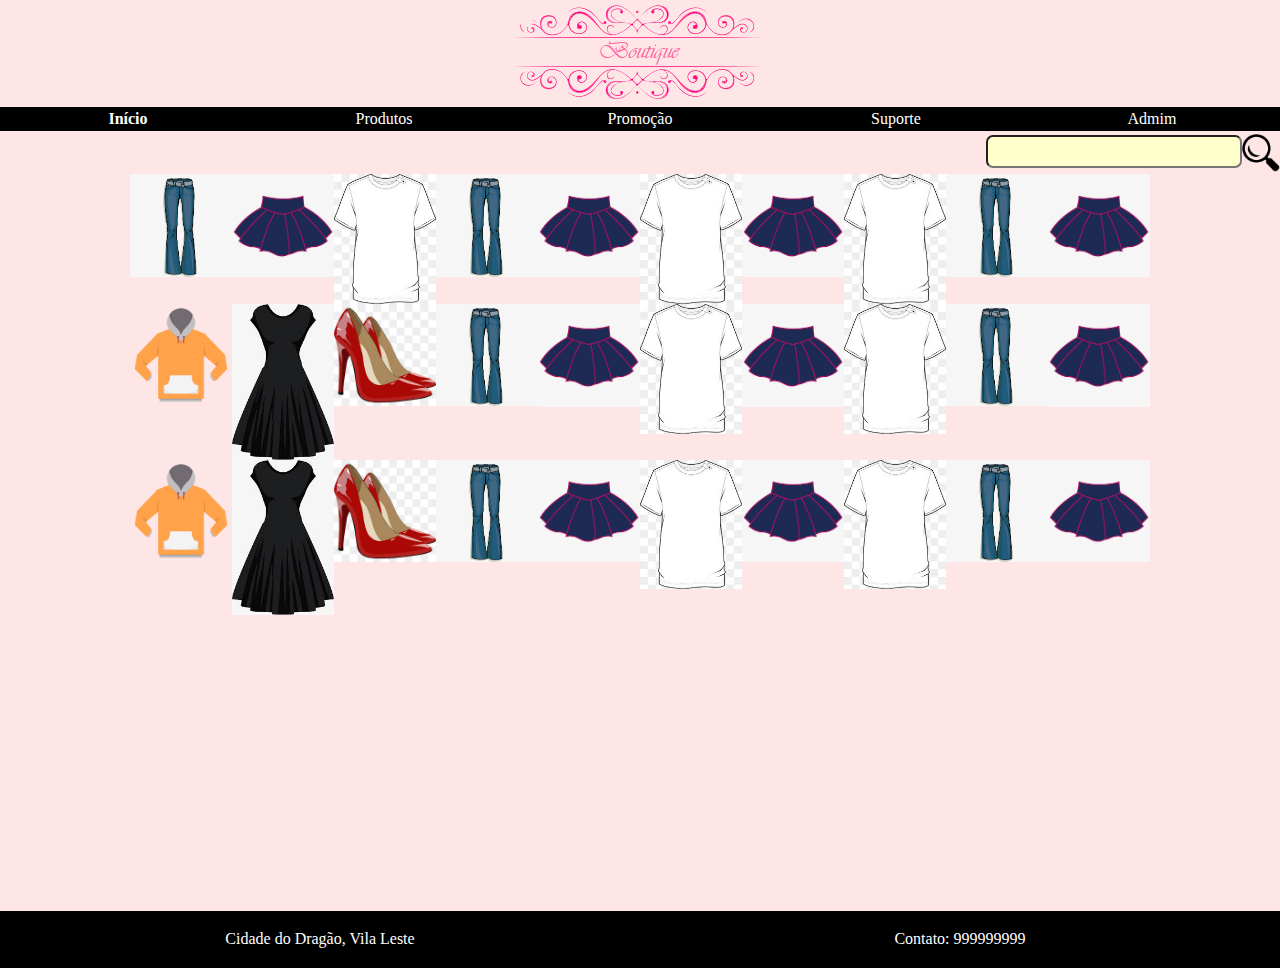
<file: index.html>
<html>
	<head>
		<link rel="stylesheet" type="text/css" href="css/index.css">
		<script type="text/javascript" src="js/jquery-3.3.1.min.js"></script>
		<script type="text/javascript" src="js/index.js"></script>
	</head>
	<body>
		<header class="cabecalho">
			<div class="logo">
				<img src="img/logo.png" alt="logomarca" id="imgLogo"/> 
			</div>
			<nav class="menu">
				<ul class="subMenu">
					<a href="index.html"><li class="menuLi"><b> Início </b></li></a>
					<a href="produto.html"><li class="menuLi"> Produtos </li></a>
					<a href="promocao.html"><li class="menuLi"> Promoção </li></a>
					<a href="suporte.html"><li class="menuLi"> Suporte </li></a>
					<a href="admim.html"><li class="menuLi"> Admim </li></a>
				</ul>
			
			</nav>
			<div class="find">
				<img src="img/search.png" alt="icone da pesquisa" id="iconePesquisa"/>
				<input type="text" id="buscaGenerica"/>
			</div>
		</header>
		<main class="conteudo">
			<table class="destaque">
				<tbody class="destaque">
					<tr class="trDestaque">
						<td class="fotoDestaque"><img class="imgDestaque" src="img/destaque/foto1.png" alt="calça jeans" /></td>
						<td class="fotoDestaque"><img class="imgDestaque" src="img/destaque/foto2.png" alt="saia azul" /></td>
						<td class="fotoDestaque"><img class="imgDestaque" src="img/destaque/foto3.png" alt="blusa branca" /></td>
						<td class="fotoDestaque"><img class="imgDestaque" src="img/destaque/foto1.png" alt="calça jeans" /></td>
						<td class="fotoDestaque"><img class="imgDestaque" src="img/destaque/foto2.png" alt="saia azul" /></td>
						<td class="fotoDestaque"><img class="imgDestaque" src="img/destaque/foto3.png" alt="blusa branca" /></td>
						<td class="fotoDestaque"><img class="imgDestaque" src="img/destaque/foto2.png" alt="saia azul" /></td>
						<td class="fotoDestaque"><img class="imgDestaque" src="img/destaque/foto3.png" alt="blusa branca" /></td>
						<td class="fotoDestaque"><img class="imgDestaque" src="img/destaque/foto1.png" alt="calça jeans" /></td>
						<td class="fotoDestaque"><img class="imgDestaque" src="img/destaque/foto2.png" alt="saia azul" /></td>
					</tr>	
					<tr class="trDestaque">
						<td class="fotoDestaque"><img class="imgDestaque" src="img/destaque/foto4.png" alt=" moleton laranja" /></td>
						<td class="fotoDestaque"><img class="imgDestaque" src="img/destaque/foto5.png" alt="vestido preto" /></td>
						<td class="fotoDestaque"><img class="imgDestaque" src="img/destaque/foto6.png" alt="tamanco vermelho" /></td>
						<td class="fotoDestaque"><img class="imgDestaque" src="img/destaque/foto1.png" alt="calça jeans" /></td>
						<td class="fotoDestaque"><img class="imgDestaque" src="img/destaque/foto2.png" alt="saia azul" /></td>
						<td class="fotoDestaque"><img class="imgDestaque" src="img/destaque/foto3.png" alt="blusa branca" /></td>
						<td class="fotoDestaque"><img class="imgDestaque" src="img/destaque/foto2.png" alt="saia azul" /></td>
						<td class="fotoDestaque"><img class="imgDestaque" src="img/destaque/foto3.png" alt="blusa branca" /></td>
						<td class="fotoDestaque"><img class="imgDestaque" src="img/destaque/foto1.png" alt="calça jeans" /></td>
						<td class="fotoDestaque"><img class="imgDestaque" src="img/destaque/foto2.png" alt="saia azul" /></td>
					</tr>
					<tr class="trDestaque">
						<td class="fotoDestaque"><img class="imgDestaque" src="img/destaque/foto4.png" alt=" moleton laranja" /></td>
						<td class="fotoDestaque"><img class="imgDestaque" src="img/destaque/foto5.png" alt="vestido preto" /></td>
						<td class="fotoDestaque"><img class="imgDestaque" src="img/destaque/foto6.png" alt="tamanco vermelho" /></td>
						<td class="fotoDestaque"><img class="imgDestaque" src="img/destaque/foto1.png" alt="calça jeans" /></td>
						<td class="fotoDestaque"><img class="imgDestaque" src="img/destaque/foto2.png" alt="saia azul" /></td>
						<td class="fotoDestaque"><img class="imgDestaque" src="img/destaque/foto3.png" alt="blusa branca" /></td>
						<td class="fotoDestaque"><img class="imgDestaque" src="img/destaque/foto2.png" alt="saia azul" /></td>
						<td class="fotoDestaque"><img class="imgDestaque" src="img/destaque/foto3.png" alt="blusa branca" /></td>
						<td class="fotoDestaque"><img class="imgDestaque" src="img/destaque/foto1.png" alt="calça jeans" /></td>
						<td class="fotoDestaque"><img class="imgDestaque" src="img/destaque/foto2.png" alt="saia azul" /></td>
					</tr>
				</tbody>
			</table>
		</main>
		<footer>
			<div class="rodape">
				<a class="endereco">Cidade do Dragão, Vila Leste</a>
				
				<a class="contato">Contato: 999999999</a>
			</div>
		</footer>
	</body>
</html>
</file>
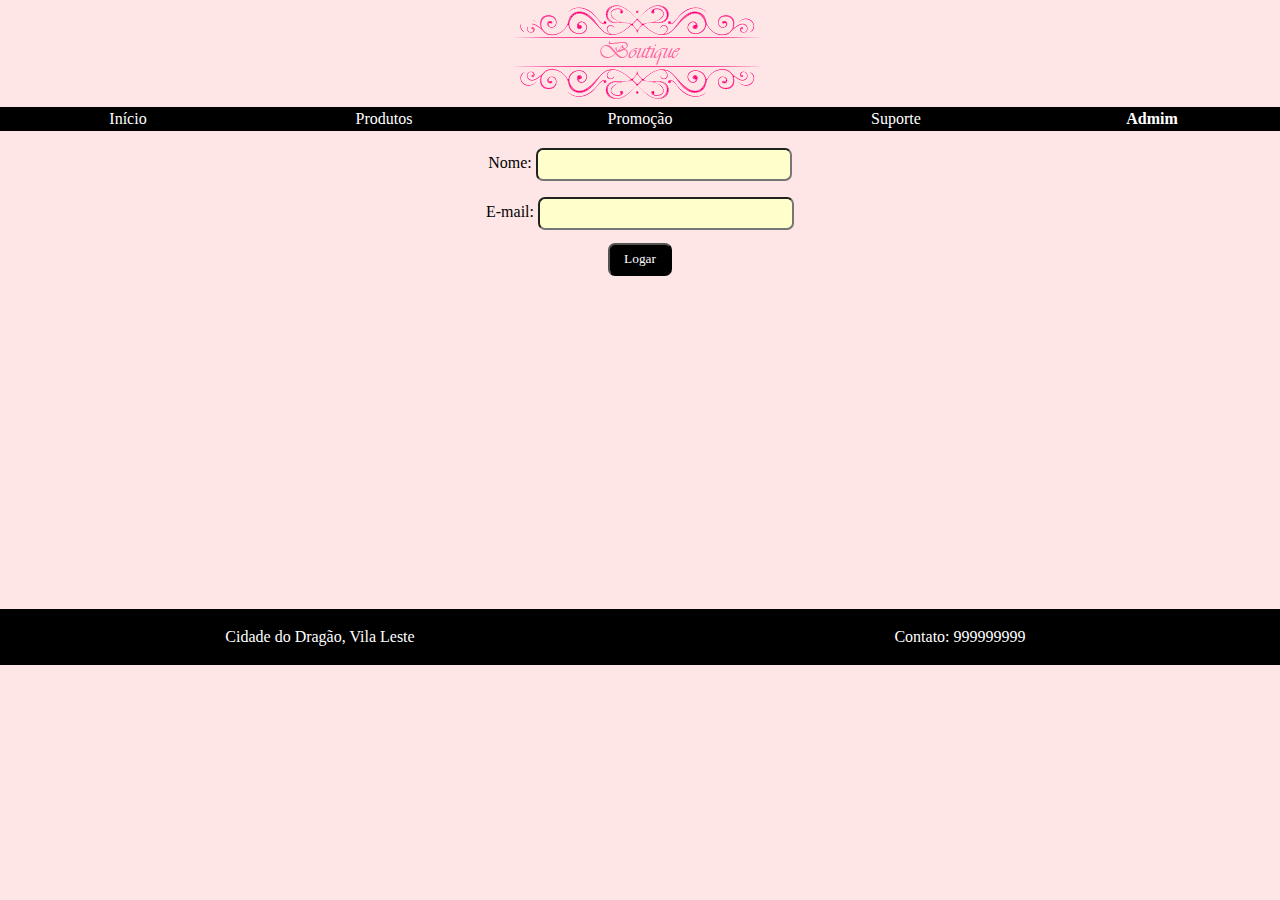
<file: admim.html>
<html>
	<head>
		<link rel="stylesheet" type="text/css" href="css/index.css">
		<link rel="stylesheet" type="text/css" href="css/admim.css">
		<script type="text/javascript" src="js/jquery-3.3.1.min.js"></script>
		<script type="text/javascript" src="js/admim.js"></script>
	</head>
	<body>
		<header class="cabecalho">
			<div class="logo">
				<img src="img/logo.png" alt="logomarca" id="imgLogo"/> 
			</div>
			<nav class="menu">
				<ul class="subMenu">
					<a href="index.html"><li class="menuLi"> Início </li></a>
					<a href="produto.html"><li class="menuLi"> Produtos </li></a>
					<a href="promocao.html"><li class="menuLi"> Promoção </li></a>
					<a href="suporte.html"><li class="menuLi"> Suporte </li></a>
					<a href="admim.html"><li class="menuLi"><b> Admim </b></li></a>
				</ul>			
			</nav>
		</header>
		<main class="conteudo">
			<form class="formAdmim">
				<div class="form">
					<label for="nome">	Nome: </label>
					<input type="text" name="nome" id="nome">
				</div>
				<div class="form">
					<label for="email">	E-mail: </label>
					<input type="email" name="email" id="email">
				</div>
				<div class="form">
					<input type="button" value="Logar" id="btnLogar">
				</div>  
			</form> 	
		</main>
		<footer>
			<div class="rodape">
				<a class="endereco">Cidade do Dragão, Vila Leste</a>
				
				<a class="contato">Contato: 999999999</a>
			</div>
		</footer>
	</body>
</html>
</file>
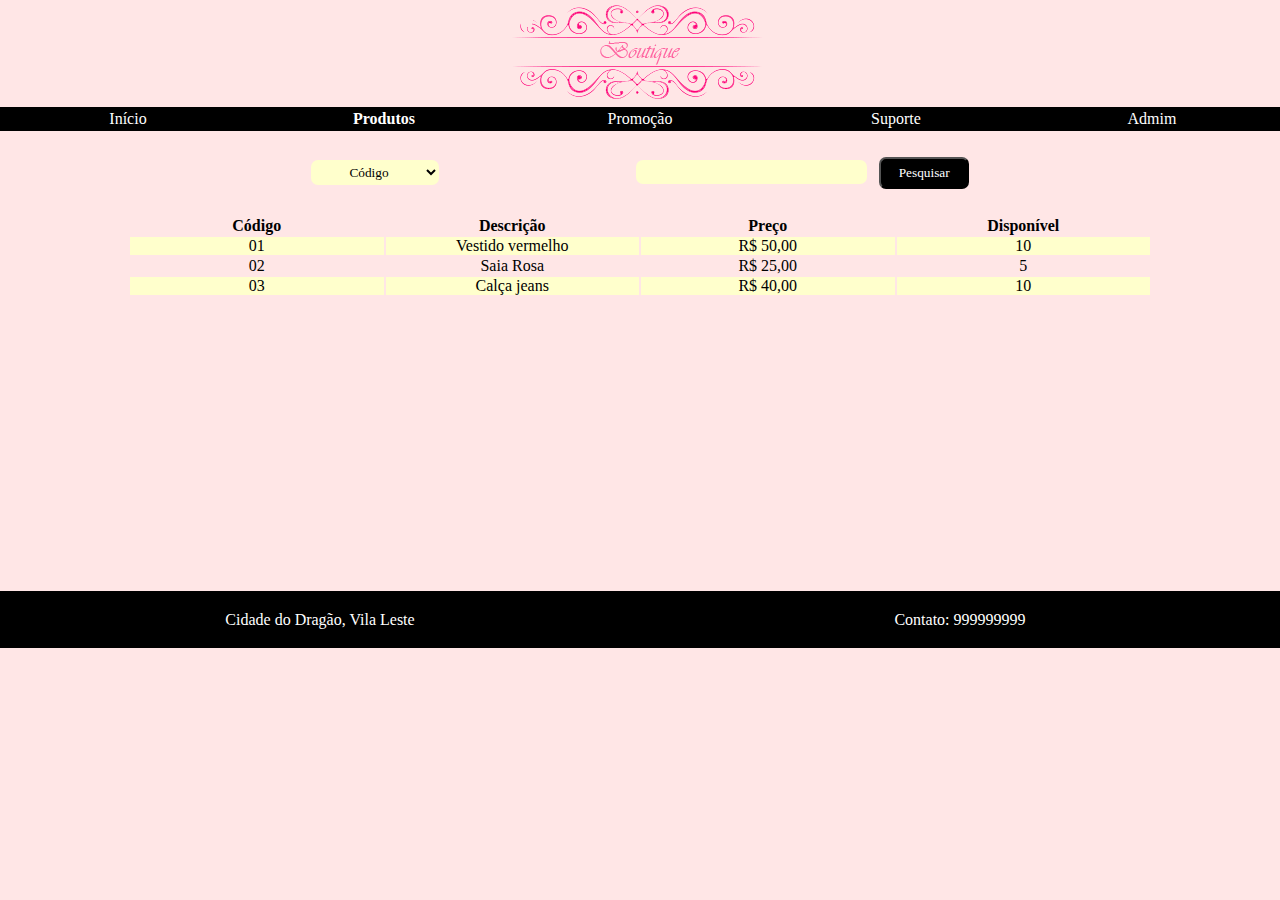
<file: produto.html>
<html>
	<head>
		<link rel="stylesheet" type="text/css" href="css/index.css">
		<link rel="stylesheet" type="text/css" href="css/produto.css">
		<script type="text/javascript" src="js/jquery-3.3.1.min.js"></script>
		<script type="text/javascript" src="js/produto.js"></script>
	</head>
	<body>
		<header class="cabecalho">
			<div class="logo">
				<img src="img/logo.png" alt="logomarca" id="imgLogo"/> 
			</div>
			<nav class="menu">
				<ul class="subMenu">
					<a href="index.html"><li class="menuLi"> Início</li></a>
					<a href="produto.html"><li class="menuLi"><b> Produtos </b></li></a>
					<a href="promocao.html"><li class="menuLi"> Promoção </li></a>
					<a href="suporte.html"><li class="menuLi"> Suporte </li></a>
					<a href="admim.html"><li class="menuLi"> Admim </li></a>
				</ul>
			
			</nav>			
		</header>
		<main class="conteudo">
			<button type="button" id="botaoPesquisar">Pesquisar</button>
			<input type="text" id="buscaProduto"/>
			
			<select class="comboProduto">
				<option value="codigo">Código</option>
				<option value="descr">Descrição</option>
				<option value="marca">Marca</option>
				<option value="colecaao">Coleção</option>
			</select>			
				<table class="tablePesquisa">
					<tbody>
						<div class="tableTr">
							<tr class="trPesquisa">
								<th class="colunaPesquisa">Código</th>
								<th class="colunaPesquisa">Descrição</th>
								<th class="colunaPesquisa">Preço</th>
								<th class="colunaPesquisa">Disponível</th>							
							</tr>
							<tr class="trPesquisa" id="linhaSim">
								<td class="colunaPesquisa">01</td>
								<td class="colunaPesquisa">Vestido vermelho</td>
								<td class="colunaPesquisa">R$ 50,00</td>
								<td class="colunaPesquisa">10</td>							
							</tr>
							<tr class="trPesquisa">
								<td class="colunaPesquisa">02</td>
								<td class="colunaPesquisa">Saia Rosa</td>
								<td class="colunaPesquisa">R$ 25,00</td>
								<td class="colunaPesquisa">5</td>							
							</tr>
							<tr class="trPesquisa" id="linhaSim">
								<td class="colunaPesquisa">03</td>
								<td class="colunaPesquisa">Calça jeans</td>
								<td class="colunaPesquisa">R$ 40,00</td>
								<td class="colunaPesquisa">10</td>							
							</tr>
						</div>
					</tbody>
				</table>
			</main>
		<footer>
			<div class="rodape">
				<a class="endereco">Cidade do Dragão, Vila Leste</a>
				
				<a class="contato">Contato: 999999999</a>
			</div>
		</footer>
	</body>
</html>
</file>
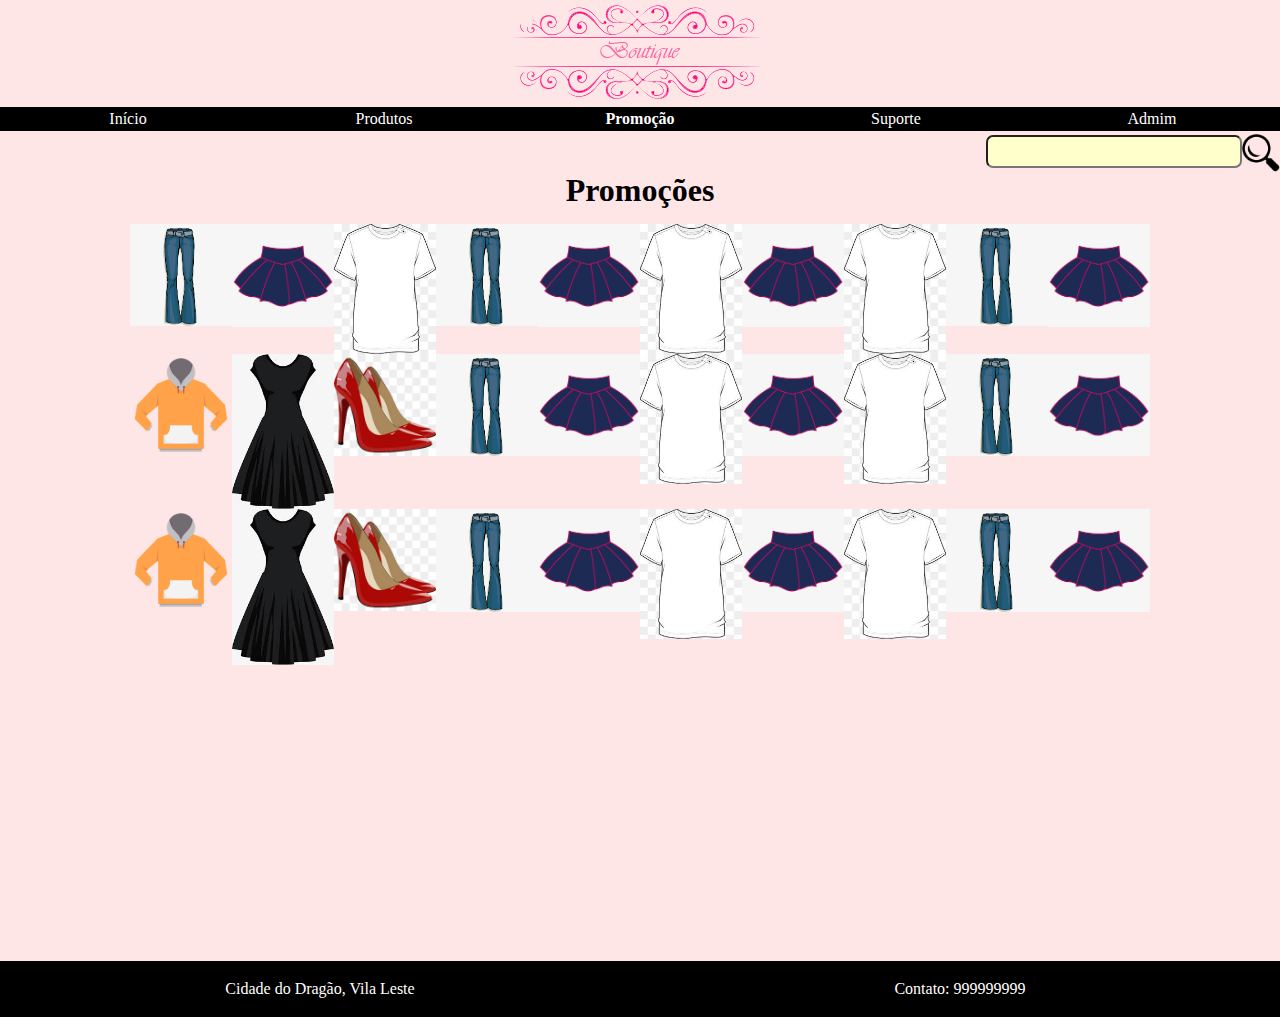
<file: promocao.html>
<html>
	<head>
		<link rel="stylesheet" type="text/css" href="css/index.css">
		<link rel="stylesheet" type="text/css" href="css/promocao.css">
		<script type="text/javascript" src="js/jquery-3.3.1.min.js"></script>
		<script type="text/javascript" src="js/promocao.js"></script>
	</head>
	<body>
		<header class="cabecalho">
			<div class="logo">
				<img src="img/logo.png" alt="logomarca" id="imgLogo"/> 
			</div>
			<nav class="menu">
				<ul class="subMenu">
					<a href="index.html"><li class="menuLi"> Início</li></a>
					<a href="produto.html"><li class="menuLi"> Produtos </li></a>
					<a href="promocao.html"><li class="menuLi"><b> Promoção </b></li></a>
					<a href="suporte.html"><li class="menuLi"> Suporte </li></a>
					<a href="admim.html"><li class="menuLi"> Admim </li></a>
				</ul>			
			</nav>			
			<div class="find">
				<img src="img/search.png" alt="icone da pesquisa" id="iconePesquisa"/>
				<input type="text" id="buscaGenerica"/>
			</div>
		</header>		
		<main class="conteudo">
			<div class="tituloPromocao">
				<h1 class="textoPromocao">Promoções</h1>
			</div>
			<table class="destaque">
				<tbody class="destaque">
					<tr class="trDestaque">
						<td class="fotoDestaque"><img class="imgDestaque" src="img/destaque/foto1.png" alt="calça jeans" /></td>
						<td class="fotoDestaque"><img class="imgDestaque" src="img/destaque/foto2.png" alt="saia azul" /></td>
						<td class="fotoDestaque"><img class="imgDestaque" src="img/destaque/foto3.png" alt="blusa branca" /></td>
						<td class="fotoDestaque"><img class="imgDestaque" src="img/destaque/foto1.png" alt="calça jeans" /></td>
						<td class="fotoDestaque"><img class="imgDestaque" src="img/destaque/foto2.png" alt="saia azul" /></td>
						<td class="fotoDestaque"><img class="imgDestaque" src="img/destaque/foto3.png" alt="blusa branca" /></td>
						<td class="fotoDestaque"><img class="imgDestaque" src="img/destaque/foto2.png" alt="saia azul" /></td>
						<td class="fotoDestaque"><img class="imgDestaque" src="img/destaque/foto3.png" alt="blusa branca" /></td>
						<td class="fotoDestaque"><img class="imgDestaque" src="img/destaque/foto1.png" alt="calça jeans" /></td>
						<td class="fotoDestaque"><img class="imgDestaque" src="img/destaque/foto2.png" alt="saia azul" /></td>
					</tr>	
					<tr class="trDestaque">
						<td class="fotoDestaque"><img class="imgDestaque" src="img/destaque/foto4.png" alt=" moleton laranja" /></td>
						<td class="fotoDestaque"><img class="imgDestaque" src="img/destaque/foto5.png" alt="vestido preto" /></td>
						<td class="fotoDestaque"><img class="imgDestaque" src="img/destaque/foto6.png" alt="tamanco vermelho" /></td>
						<td class="fotoDestaque"><img class="imgDestaque" src="img/destaque/foto1.png" alt="calça jeans" /></td>
						<td class="fotoDestaque"><img class="imgDestaque" src="img/destaque/foto2.png" alt="saia azul" /></td>
						<td class="fotoDestaque"><img class="imgDestaque" src="img/destaque/foto3.png" alt="blusa branca" /></td>
						<td class="fotoDestaque"><img class="imgDestaque" src="img/destaque/foto2.png" alt="saia azul" /></td>
						<td class="fotoDestaque"><img class="imgDestaque" src="img/destaque/foto3.png" alt="blusa branca" /></td>
						<td class="fotoDestaque"><img class="imgDestaque" src="img/destaque/foto1.png" alt="calça jeans" /></td>
						<td class="fotoDestaque"><img class="imgDestaque" src="img/destaque/foto2.png" alt="saia azul" /></td>
					</tr>
					<tr class="trDestaque">
						<td class="fotoDestaque"><img class="imgDestaque" src="img/destaque/foto4.png" alt=" moleton laranja" /></td>
						<td class="fotoDestaque"><img class="imgDestaque" src="img/destaque/foto5.png" alt="vestido preto" /></td>
						<td class="fotoDestaque"><img class="imgDestaque" src="img/destaque/foto6.png" alt="tamanco vermelho" /></td>
						<td class="fotoDestaque"><img class="imgDestaque" src="img/destaque/foto1.png" alt="calça jeans" /></td>
						<td class="fotoDestaque"><img class="imgDestaque" src="img/destaque/foto2.png" alt="saia azul" /></td>
						<td class="fotoDestaque"><img class="imgDestaque" src="img/destaque/foto3.png" alt="blusa branca" /></td>
						<td class="fotoDestaque"><img class="imgDestaque" src="img/destaque/foto2.png" alt="saia azul" /></td>
						<td class="fotoDestaque"><img class="imgDestaque" src="img/destaque/foto3.png" alt="blusa branca" /></td>
						<td class="fotoDestaque"><img class="imgDestaque" src="img/destaque/foto1.png" alt="calça jeans" /></td>
						<td class="fotoDestaque"><img class="imgDestaque" src="img/destaque/foto2.png" alt="saia azul" /></td>
					</tr>
				</tbody>
			</table>
		</main>
		<footer>
			<div class="rodape">
				<a class="endereco">Cidade do Dragão, Vila Leste</a>				
				<a class="contato">Contato: 999999999</a>
			</div>
		</footer>
	</body>
</html>
</file>
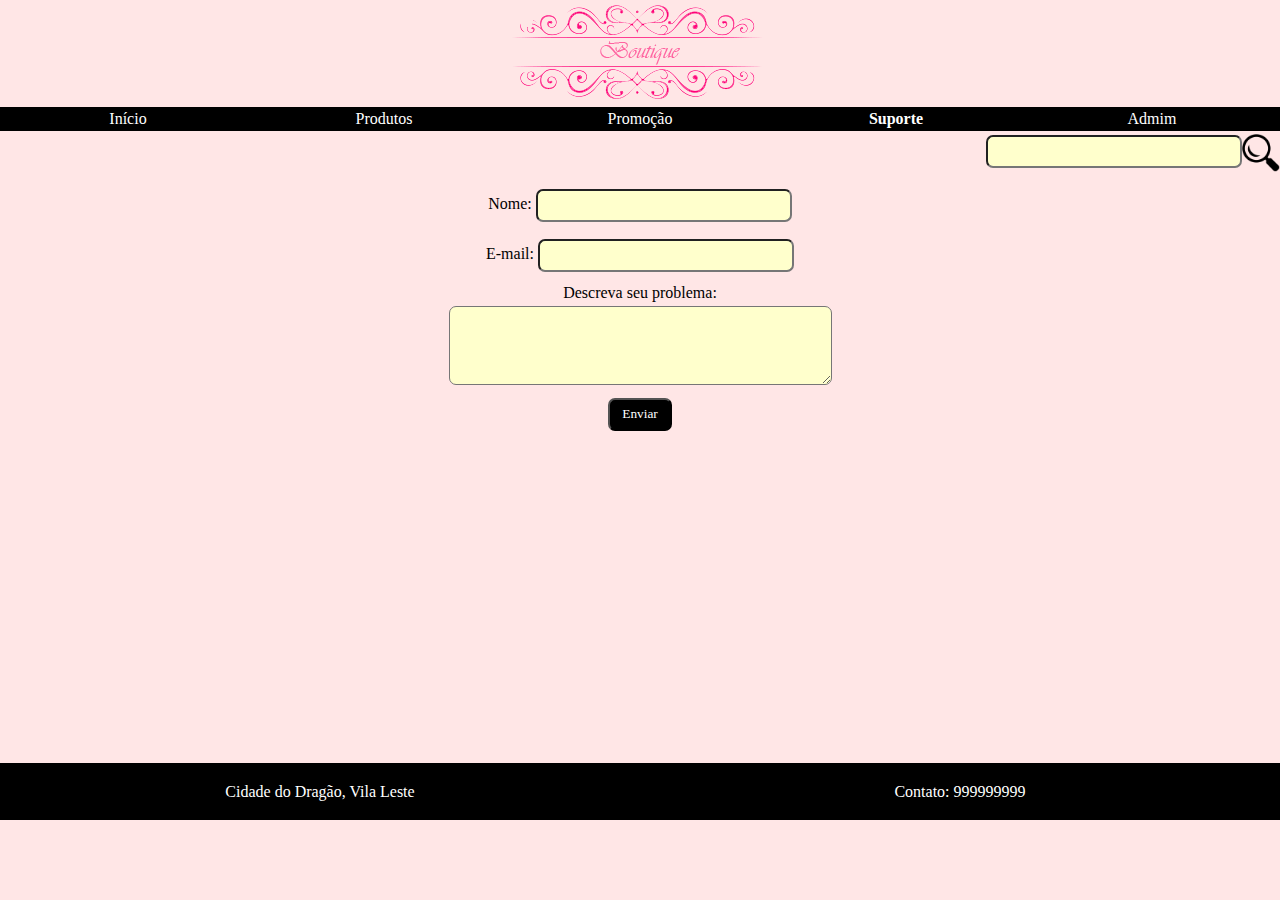
<file: suporte.html>
<html>
	<head>
		<link rel="stylesheet" type="text/css" href="css/index.css">
		<link rel="stylesheet" type="text/css" href="css/suporte.css">
		<script type="text/javascript" src="js/jquery-3.3.1.min.js"></script>
		<script type="text/javascript" src="js/suporte.js"></script>
	</head>
	<body>
		<header class="cabecalho">
			<div class="logo">
				<img src="img/logo.png" alt="logomarca" id="imgLogo"/> 
			</div>
			<nav class="menu">
				<ul class="subMenu">
					<a href="index.html"><li class="menuLi"> Início </li></a>
					<a href="produto.html"><li class="menuLi"> Produtos </li></a>
					<a href="promocao.html"><li class="menuLi"> Promoção </li></a>
					<a href="suporte.html"><li class="menuLi"><b> Suporte </b></li></a>
					<a href="admim.html"><li class="menuLi"> Admim </li></a>
				</ul>
			
			</nav>
			<div class="find">
				<img src="img/search.png" alt="icone da pesquisa" id="iconePesquisa"/>
				<input type="text" id="buscaGenerica"/>
			</div>
		</header>
		<main class="conteudo">
			<form class="formSuporte">
				<div class="form">
					<label for="nome">	Nome: </label>
					<input type="text" name="nome" id="nome">
				</div>
				<div class="form">
					<label for="email">	E-mail: </label>
					<input type="email" name="email" id="email">
				</div>
				<div class="form">
					<p id="paragrafoArea">	Descreva seu problema: </p>
					<textarea rows="4" cols="50" id="areaTexto"></textarea>
				</div>
				<div class="form">
					<input type="button" value="Enviar" id="btnEnviar">
				</div>  
			</form> 			
		</main>
		<footer>
			<div class="rodape">
				<a class="endereco">Cidade do Dragão, Vila Leste</a>
				
				<a class="contato">Contato: 999999999</a>
			</div>
		</footer>
	</body>
</html>
</file>
<file: css/index.css>
*{margin:0; padding: 0; text-decoration: none; list-style: none; font-family: Apple Chancery cursive;}
a{text-decoration: none;}
body{background-color: #ffe6e6;}
.cabecalho, .logo{width: 100%; float: left; background-color: #ffe6e6;}
#imgLogo{ margin-left: 40%;}
.menu, .subMenu{width: 100%; float: left;}
.menuLi{width: 20%; float: left; color: #ffffff; background-color: #000000; text-align: center; padding-top: 3; padding-bottom: 3;}
.find{width:100% ; float: left; background-color: #ffe6e6;}
#iconePesquisa{width: 3%; float: right; margin-top: 3px; cursor: pointer;}
#buscaGenerica{width: 20%; float: right; padding: 0.5% 0%; border-radius: 7px; margin-top: 4px; background-color: #ffffcc;}
.destaque{width: 100%; float: left;}
.trDestaque{width: 80%; float: left; margin-left: 10%;}
.fotoDestaque{width: 10%; float: left;}
.imgDestaque{width: 100%; }
.rodape{width: 100%; float: left; background-color: #000000; color: #ffffff; margin-top: 23%;}
.endereco{width: 50%; float: left; text-align: center; padding: 1.5% 0%;}
.contato{width: 50%; float: left; text-align: center; padding: 1.5% 0%;}
</file>
<file: css/admim.css>
.formAdmim{width: 100%; float: left; margin-top: 1%; text-decoration: none;}
.form{text-align: center; margin-bottom: 1%;}
#nome, #email{width: 20%; padding: 0.5% 0%; border-radius: 7px; margin-top: 4px; background-color: #ffffcc; }
#btnLogar{width: 5%; float: center; text-align: center; margin-bottom: 2%; border-radius: 7px;
		   padding: 0.5%; color: #fff; background-color: #000; cursor: pointer;}
#btnLogar:hover{border: 2px solid #ffffcc;}
</file>
<file: css/produto.css>
.conteudo{width: 100%; float: left;}
#botaoPesquisar{width: 7%; float: right; text-align: center; margin-right: 24.3%; margin-top: 2%; margin-bottom: 2%;
				border-radius: 7px; padding: 0.5%; color: #fff; background-color: #000; cursor: pointer;}
#botaoPesquisar:hover{border: 2px solid #ffffcc;}
#buscaProduto{width: 18%; float: right; text-align: center; margin-right: 1%; margin-top: 2.3%; margin-bottom: 2%; padding: 0.3%; border: none;
			  border-radius: 7px; background-color: #ffffcc;}
.comboProduto{width: 10%; float: left; text-align: center; margin-left: 24.3%; margin-top: 2.3%; margin-bottom: 2%; padding: 0.3%;
			   border-radius: 7px; background-color: #ffffcc;  border: none;}
.tablePesquisa{width: 80%; float: left; margin-left: 10%;}
.colunaPesquisa{width: 20%; float: center; text-align: center;}
#linhaSim{background-color: #ffffcc;}
</file>
<file: css/promocao.css>
.tituloPromocoes{width: 100%; float: left;}
.textoPromocao{text-align: center; margin-bottom: 1%;}
</file>
<file: css/suporte.css>
.formSuporte{width: 100%; float: left; margin-top: 1%; text-decoration: none;}
.form{text-align: center; margin-bottom: 1%;}
#nome, #email{width: 20%; padding: 0.5% 0%; border-radius: 7px; margin-top: 4px; background-color: #ffffcc; }
#paragrafoArea{width: 100%; float: center;}
#areaTexto{padding: 0.5% 0%; border-radius: 7px; margin-top: 4px; background-color: #ffffcc; }
#btnEnviar{width: 5%; float: center; text-align: center; margin-bottom: 2%; border-radius: 7px;
		   padding: 0.5%; color: #fff; background-color: #000; cursor: pointer;}
#btnEnviar:hover{border: 2px solid #ffffcc;}
</file>
